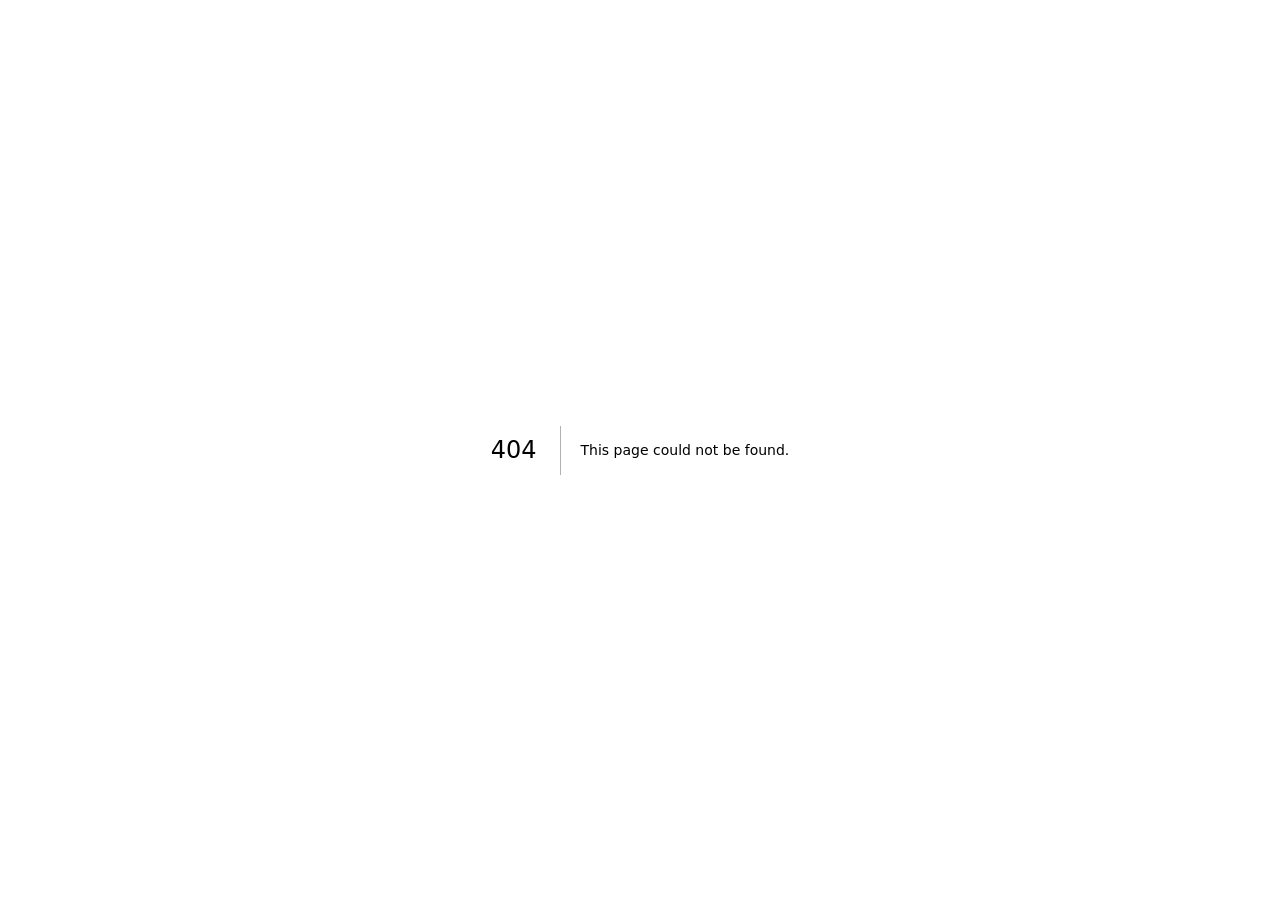
<file: 404/index.html>
<!DOCTYPE html><html lang="en" class="__className_e8ce0c"><head><meta charSet="utf-8"/><meta name="viewport" content="width=device-width, initial-scale=1"/><link rel="preload" href="/_next/static/media/e4af272ccee01ff0-s.p.woff2" as="font" crossorigin="" type="font/woff2"/><link rel="stylesheet" href="/_next/static/css/ea568446d6dece54.css" crossorigin="" data-precedence="next"/><link rel="preload" as="script" fetchPriority="low" href="/_next/static/chunks/webpack-721f4fb5ab8abbb2.js" crossorigin=""/><script src="/_next/static/chunks/fd9d1056-088019092da0c5a3.js" async="" crossorigin=""></script><script src="/_next/static/chunks/8069-087678892538a851.js" async="" crossorigin=""></script><script src="/_next/static/chunks/main-app-7396776559f05d01.js" async="" crossorigin=""></script><script src="/_next/static/chunks/0e5ce63c-197993e45bb67f59.js" async=""></script><script src="/_next/static/chunks/26488-294224cd2b1e153f.js" async=""></script><script src="/_next/static/chunks/36233-47ee60503a06a789.js" async=""></script><script src="/_next/static/chunks/43937-dcc1a4ccd06efde1.js" async=""></script><script src="/_next/static/chunks/22273-5b0a70d5286afdaf.js" async=""></script><script src="/_next/static/chunks/app/layout-067d594777b8a1db.js" async=""></script><script async="" src="https://scripts.simpleanalyticscdn.com/latest.js"></script><title>Dispensary0x</title><meta name="description" content="The first decentralized dispensary platform on Ethereum"/><link rel="icon" href="/favicon.ico"/><title>404: This page could not be found.</title><title>thirdweb SDK + Next starter</title><meta name="description" content="Starter template for using thirdweb SDK with Next.js App router"/><meta name="next-size-adjust"/><script src="/_next/static/chunks/polyfills-c67a75d1b6f99dc8.js" crossorigin="" noModule=""></script></head><body><div style="font-family:system-ui,&quot;Segoe UI&quot;,Roboto,Helvetica,Arial,sans-serif,&quot;Apple Color Emoji&quot;,&quot;Segoe UI Emoji&quot;;height:100vh;text-align:center;display:flex;flex-direction:column;align-items:center;justify-content:center"><div><style>body{color:#000;background:#fff;margin:0}.next-error-h1{border-right:1px solid rgba(0,0,0,.3)}@media (prefers-color-scheme:dark){body{color:#fff;background:#000}.next-error-h1{border-right:1px solid rgba(255,255,255,.3)}}</style><h1 class="next-error-h1" style="display:inline-block;margin:0 20px 0 0;padding:0 23px 0 0;font-size:24px;font-weight:500;vertical-align:top;line-height:49px">404</h1><div style="display:inline-block"><h2 style="font-size:14px;font-weight:400;line-height:49px;margin:0">This page could not be found.</h2></div></div></div><script src="/_next/static/chunks/webpack-721f4fb5ab8abbb2.js" crossorigin="" async=""></script><script>(self.__next_f=self.__next_f||[]).push([0]);self.__next_f.push([2,null])</script><script>self.__next_f.push([1,"1:HL[\"/_next/static/media/e4af272ccee01ff0-s.p.woff2\",\"font\",{\"crossOrigin\":\"\",\"type\":\"font/woff2\"}]\n2:HL[\"/_next/static/css/ea568446d6dece54.css\",\"style\",{\"crossOrigin\":\"\"}]\n0:\"$L3\"\n"])</script><script>self.__next_f.push([1,"4:I[47690,[],\"\"]\n6:I[37173,[\"8310\",\"static/chunks/0e5ce63c-197993e45bb67f59.js\",\"26488\",\"static/chunks/26488-294224cd2b1e153f.js\",\"36233\",\"static/chunks/36233-47ee60503a06a789.js\",\"43937\",\"static/chunks/43937-dcc1a4ccd06efde1.js\",\"22273\",\"static/chunks/22273-5b0a70d5286afdaf.js\",\"63185\",\"static/chunks/app/layout-067d594777b8a1db.js\"],\"ThirdwebProvider\"]\n7:I[5613,[],\"\"]\n8:I[31778,[],\"\"]\ne:I[48955,[],\"\"]\n9:{\"fontFamily\":\"system-ui,\\\"Segoe UI\\\",Roboto,Helvetica,Arial,sans-serif,\\\"Apple Color Emoji\\\",\\\"Segoe UI"])</script><script>self.__next_f.push([1," Emoji\\\"\",\"height\":\"100vh\",\"textAlign\":\"center\",\"display\":\"flex\",\"flexDirection\":\"column\",\"alignItems\":\"center\",\"justifyContent\":\"center\"}\na:{\"display\":\"inline-block\",\"margin\":\"0 20px 0 0\",\"padding\":\"0 23px 0 0\",\"fontSize\":24,\"fontWeight\":500,\"verticalAlign\":\"top\",\"lineHeight\":\"49px\"}\nb:{\"display\":\"inline-block\"}\nc:{\"fontSize\":14,\"fontWeight\":400,\"lineHeight\":\"49px\",\"margin\":0}\nf:[]\n"])</script><script>self.__next_f.push([1,"3:[[[\"$\",\"link\",\"0\",{\"rel\":\"stylesheet\",\"href\":\"/_next/static/css/ea568446d6dece54.css\",\"precedence\":\"next\",\"crossOrigin\":\"\"}]],[\"$\",\"$L4\",null,{\"buildId\":\"ZQalRCQhKxTwYWXwkUHMI\",\"assetPrefix\":\"\",\"initialCanonicalUrl\":\"/_not-found/\",\"initialTree\":[\"\",{\"children\":[\"__PAGE__\",{}]},\"$undefined\",\"$undefined\",true],\"initialSeedData\":[\"\",{\"children\":[\"__PAGE__\",{},[\"$L5\",[[\"$\",\"title\",null,{\"children\":\"404: This page could not be found.\"}],[\"$\",\"div\",null,{\"style\":{\"fontFamily\":\"system-ui,\\\"Segoe UI\\\",Roboto,Helvetica,Arial,sans-serif,\\\"Apple Color Emoji\\\",\\\"Segoe UI Emoji\\\"\",\"height\":\"100vh\",\"textAlign\":\"center\",\"display\":\"flex\",\"flexDirection\":\"column\",\"alignItems\":\"center\",\"justifyContent\":\"center\"},\"children\":[\"$\",\"div\",null,{\"children\":[[\"$\",\"style\",null,{\"dangerouslySetInnerHTML\":{\"__html\":\"body{color:#000;background:#fff;margin:0}.next-error-h1{border-right:1px solid rgba(0,0,0,.3)}@media (prefers-color-scheme:dark){body{color:#fff;background:#000}.next-error-h1{border-right:1px solid rgba(255,255,255,.3)}}\"}}],[\"$\",\"h1\",null,{\"className\":\"next-error-h1\",\"style\":{\"display\":\"inline-block\",\"margin\":\"0 20px 0 0\",\"padding\":\"0 23px 0 0\",\"fontSize\":24,\"fontWeight\":500,\"verticalAlign\":\"top\",\"lineHeight\":\"49px\"},\"children\":\"404\"}],[\"$\",\"div\",null,{\"style\":{\"display\":\"inline-block\"},\"children\":[\"$\",\"h2\",null,{\"style\":{\"fontSize\":14,\"fontWeight\":400,\"lineHeight\":\"49px\",\"margin\":0},\"children\":\"This page could not be found.\"}]}]]}]}]],null]]},[null,[\"$\",\"html\",null,{\"lang\":\"en\",\"className\":\"__className_e8ce0c\",\"children\":[[\"$\",\"head\",null,{\"children\":[[\"$\",\"title\",null,{\"children\":\"Dispensary0x\"}],[\"$\",\"meta\",null,{\"name\":\"description\",\"content\":\"The first decentralized dispensary platform on Ethereum\"}],[\"$\",\"link\",null,{\"rel\":\"icon\",\"href\":\"/favicon.ico\"}],[\"$\",\"script\",null,{\"async\":true,\"src\":\"https://scripts.simpleanalyticscdn.com/latest.js\"}]]}],[\"$\",\"body\",null,{\"children\":[\"$\",\"$L6\",null,{\"children\":[\"$\",\"$L7\",null,{\"parallelRouterKey\":\"children\",\"segmentPath\":[\"children\"],\"loading\":\"$undefined\",\"loadingStyles\":\"$undefined\",\"loadingScripts\":\"$undefined\",\"hasLoading\":false,\"error\":\"$undefined\",\"errorStyles\":\"$undefined\",\"errorScripts\":\"$undefined\",\"template\":[\"$\",\"$L8\",null,{}],\"templateStyles\":\"$undefined\",\"templateScripts\":\"$undefined\",\"notFound\":[[\"$\",\"title\",null,{\"children\":\"404: This page could not be found.\"}],[\"$\",\"div\",null,{\"style\":\"$9\",\"children\":[\"$\",\"div\",null,{\"children\":[[\"$\",\"style\",null,{\"dangerouslySetInnerHTML\":{\"__html\":\"body{color:#000;background:#fff;margin:0}.next-error-h1{border-right:1px solid rgba(0,0,0,.3)}@media (prefers-color-scheme:dark){body{color:#fff;background:#000}.next-error-h1{border-right:1px solid rgba(255,255,255,.3)}}\"}}],[\"$\",\"h1\",null,{\"className\":\"next-error-h1\",\"style\":\"$a\",\"children\":\"404\"}],[\"$\",\"div\",null,{\"style\":\"$b\",\"children\":[\"$\",\"h2\",null,{\"style\":\"$c\",\"children\":\"This page could not be found.\"}]}]]}]}]],\"notFoundStyles\":[],\"styles\":null}]}]}]]}],null]],\"initialHead\":[false,\"$Ld\"],\"globalErrorComponent\":\"$e\",\"missingSlots\":\"$Wf\"}]]\n"])</script><script>self.__next_f.push([1,"d:[[\"$\",\"meta\",\"0\",{\"name\":\"viewport\",\"content\":\"width=device-width, initial-scale=1\"}],[\"$\",\"meta\",\"1\",{\"charSet\":\"utf-8\"}],[\"$\",\"title\",\"2\",{\"children\":\"thirdweb SDK + Next starter\"}],[\"$\",\"meta\",\"3\",{\"name\":\"description\",\"content\":\"Starter template for using thirdweb SDK with Next.js App router\"}],[\"$\",\"meta\",\"4\",{\"name\":\"next-size-adjust\"}]]\n5:null\n"])</script><script>self.__next_f.push([1,""])</script></body></html>
</file>
<file: _next/static/css/ea568446d6dece54.css>
@font-face{font-family:__Inter_e8ce0c;font-style:normal;font-weight:100 900;font-display:swap;src:url(/_next/static/media/55c55f0601d81cf3-s.woff2) format("woff2");unicode-range:u+0460-052f,u+1c80-1c8a,u+20b4,u+2de0-2dff,u+a640-a69f,u+fe2e-fe2f}@font-face{font-family:__Inter_e8ce0c;font-style:normal;font-weight:100 900;font-display:swap;src:url(/_next/static/media/26a46d62cd723877-s.woff2) format("woff2");unicode-range:u+0301,u+0400-045f,u+0490-0491,u+04b0-04b1,u+2116}@font-face{font-family:__Inter_e8ce0c;font-style:normal;font-weight:100 900;font-display:swap;src:url(/_next/static/media/97e0cb1ae144a2a9-s.woff2) format("woff2");unicode-range:u+1f??}@font-face{font-family:__Inter_e8ce0c;font-style:normal;font-weight:100 900;font-display:swap;src:url(/_next/static/media/581909926a08bbc8-s.woff2) format("woff2");unicode-range:u+0370-0377,u+037a-037f,u+0384-038a,u+038c,u+038e-03a1,u+03a3-03ff}@font-face{font-family:__Inter_e8ce0c;font-style:normal;font-weight:100 900;font-display:swap;src:url(/_next/static/media/df0a9ae256c0569c-s.woff2) format("woff2");unicode-range:u+0102-0103,u+0110-0111,u+0128-0129,u+0168-0169,u+01a0-01a1,u+01af-01b0,u+0300-0301,u+0303-0304,u+0308-0309,u+0323,u+0329,u+1ea0-1ef9,u+20ab}@font-face{font-family:__Inter_e8ce0c;font-style:normal;font-weight:100 900;font-display:swap;src:url(/_next/static/media/8e9860b6e62d6359-s.woff2) format("woff2");unicode-range:u+0100-02ba,u+02bd-02c5,u+02c7-02cc,u+02ce-02d7,u+02dd-02ff,u+0304,u+0308,u+0329,u+1d00-1dbf,u+1e00-1e9f,u+1ef2-1eff,u+2020,u+20a0-20ab,u+20ad-20c0,u+2113,u+2c60-2c7f,u+a720-a7ff}@font-face{font-family:__Inter_e8ce0c;font-style:normal;font-weight:100 900;font-display:swap;src:url(/_next/static/media/e4af272ccee01ff0-s.p.woff2) format("woff2");unicode-range:u+00??,u+0131,u+0152-0153,u+02bb-02bc,u+02c6,u+02da,u+02dc,u+0304,u+0308,u+0329,u+2000-206f,u+20ac,u+2122,u+2191,u+2193,u+2212,u+2215,u+feff,u+fffd}@font-face{font-family:__Inter_Fallback_e8ce0c;src:local("Arial");ascent-override:90.20%;descent-override:22.48%;line-gap-override:0.00%;size-adjust:107.40%}.__className_e8ce0c{font-family:__Inter_e8ce0c,__Inter_Fallback_e8ce0c,system-ui,arial;font-style:normal}*,:after,:before{--tw-border-spacing-x:0;--tw-border-spacing-y:0;--tw-translate-x:0;--tw-translate-y:0;--tw-rotate:0;--tw-skew-x:0;--tw-skew-y:0;--tw-scale-x:1;--tw-scale-y:1;--tw-pan-x: ;--tw-pan-y: ;--tw-pinch-zoom: ;--tw-scroll-snap-strictness:proximity;--tw-gradient-from-position: ;--tw-gradient-via-position: ;--tw-gradient-to-position: ;--tw-ordinal: ;--tw-slashed-zero: ;--tw-numeric-figure: ;--tw-numeric-spacing: ;--tw-numeric-fraction: ;--tw-ring-inset: ;--tw-ring-offset-width:0px;--tw-ring-offset-color:#fff;--tw-ring-color:rgba(59,130,246,.5);--tw-ring-offset-shadow:0 0 #0000;--tw-ring-shadow:0 0 #0000;--tw-shadow:0 0 #0000;--tw-shadow-colored:0 0 #0000;--tw-blur: ;--tw-brightness: ;--tw-contrast: ;--tw-grayscale: ;--tw-hue-rotate: ;--tw-invert: ;--tw-saturate: ;--tw-sepia: ;--tw-drop-shadow: ;--tw-backdrop-blur: ;--tw-backdrop-brightness: ;--tw-backdrop-contrast: ;--tw-backdrop-grayscale: ;--tw-backdrop-hue-rotate: ;--tw-backdrop-invert: ;--tw-backdrop-opacity: ;--tw-backdrop-saturate: ;--tw-backdrop-sepia: ;--tw-contain-size: ;--tw-contain-layout: ;--tw-contain-paint: ;--tw-contain-style: }::backdrop{--tw-border-spacing-x:0;--tw-border-spacing-y:0;--tw-translate-x:0;--tw-translate-y:0;--tw-rotate:0;--tw-skew-x:0;--tw-skew-y:0;--tw-scale-x:1;--tw-scale-y:1;--tw-pan-x: ;--tw-pan-y: ;--tw-pinch-zoom: ;--tw-scroll-snap-strictness:proximity;--tw-gradient-from-position: ;--tw-gradient-via-position: ;--tw-gradient-to-position: ;--tw-ordinal: ;--tw-slashed-zero: ;--tw-numeric-figure: ;--tw-numeric-spacing: ;--tw-numeric-fraction: ;--tw-ring-inset: ;--tw-ring-offset-width:0px;--tw-ring-offset-color:#fff;--tw-ring-color:rgba(59,130,246,.5);--tw-ring-offset-shadow:0 0 #0000;--tw-ring-shadow:0 0 #0000;--tw-shadow:0 0 #0000;--tw-shadow-colored:0 0 #0000;--tw-blur: ;--tw-brightness: ;--tw-contrast: ;--tw-grayscale: ;--tw-hue-rotate: ;--tw-invert: ;--tw-saturate: ;--tw-sepia: ;--tw-drop-shadow: ;--tw-backdrop-blur: ;--tw-backdrop-brightness: ;--tw-backdrop-contrast: ;--tw-backdrop-grayscale: ;--tw-backdrop-hue-rotate: ;--tw-backdrop-invert: ;--tw-backdrop-opacity: ;--tw-backdrop-saturate: ;--tw-backdrop-sepia: ;--tw-contain-size: ;--tw-contain-layout: ;--tw-contain-paint: ;--tw-contain-style: }/*
! tailwindcss v3.4.17 | MIT License | https://tailwindcss.com
*/*,:after,:before{box-sizing:border-box;border:0 solid #e5e7eb}:after,:before{--tw-content:""}:host,html{line-height:1.5;-webkit-text-size-adjust:100%;-moz-tab-size:4;-o-tab-size:4;tab-size:4;font-family:ui-sans-serif,system-ui,sans-serif,Apple Color Emoji,Segoe UI Emoji,Segoe UI Symbol,Noto Color Emoji;font-feature-settings:normal;font-variation-settings:normal;-webkit-tap-highlight-color:transparent}body{margin:0;line-height:inherit}hr{height:0;color:inherit;border-top-width:1px}abbr:where([title]){-webkit-text-decoration:underline dotted;text-decoration:underline dotted}h1,h2,h3,h4,h5,h6{font-size:inherit;font-weight:inherit}a{color:inherit;text-decoration:inherit}b,strong{font-weight:bolder}code,kbd,pre,samp{font-family:ui-monospace,SFMono-Regular,Menlo,Monaco,Consolas,Liberation Mono,Courier New,monospace;font-feature-settings:normal;font-variation-settings:normal;font-size:1em}small{font-size:80%}sub,sup{font-size:75%;line-height:0;position:relative;vertical-align:baseline}sub{bottom:-.25em}sup{top:-.5em}table{text-indent:0;border-color:inherit;border-collapse:collapse}button,input,optgroup,select,textarea{font-family:inherit;font-feature-settings:inherit;font-variation-settings:inherit;font-size:100%;font-weight:inherit;line-height:inherit;letter-spacing:inherit;color:inherit;margin:0;padding:0}button,select{text-transform:none}button,input:where([type=button]),input:where([type=reset]),input:where([type=submit]){-webkit-appearance:button;background-color:transparent;background-image:none}:-moz-focusring{outline:auto}:-moz-ui-invalid{box-shadow:none}progress{vertical-align:baseline}::-webkit-inner-spin-button,::-webkit-outer-spin-button{height:auto}[type=search]{-webkit-appearance:textfield;outline-offset:-2px}::-webkit-search-decoration{-webkit-appearance:none}::-webkit-file-upload-button{-webkit-appearance:button;font:inherit}summary{display:list-item}blockquote,dd,dl,figure,h1,h2,h3,h4,h5,h6,hr,p,pre{margin:0}fieldset{margin:0}fieldset,legend{padding:0}menu,ol,ul{list-style:none;margin:0;padding:0}dialog{padding:0}textarea{resize:vertical}input::-moz-placeholder,textarea::-moz-placeholder{opacity:1;color:#9ca3af}input::placeholder,textarea::placeholder{opacity:1;color:#9ca3af}[role=button],button{cursor:pointer}:disabled{cursor:default}audio,canvas,embed,iframe,img,object,svg,video{display:block;vertical-align:middle}img,video{max-width:100%;height:auto}[hidden]:where(:not([hidden=until-found])){display:none}body{--tw-bg-opacity:1;background-color:rgb(9 9 11/var(--tw-bg-opacity,1));--tw-text-opacity:1;color:rgb(229 229 229/var(--tw-text-opacity,1))}.fixed{position:fixed}.relative{position:relative}.left-0{left:0}.top-0{top:0}.z-50{z-index:50}.mx-auto{margin-left:auto;margin-right:auto}.my-4{margin-top:1rem;margin-bottom:1rem}.mb-1{margin-bottom:.25rem}.mb-12{margin-bottom:3rem}.mb-2{margin-bottom:.5rem}.mb-4{margin-bottom:1rem}.mb-6{margin-bottom:1.5rem}.mb-8{margin-bottom:2rem}.mt-2{margin-top:.5rem}.mt-4{margin-top:1rem}.flex{display:flex}.grid{display:grid}.h-12{height:3rem}.h-6{height:1.5rem}.h-8{height:2rem}.h-\[220px\]{height:220px}.min-h-screen{min-height:100vh}.w-12{width:3rem}.w-6{width:1.5rem}.w-8{width:2rem}.w-full{width:100%}.max-w-2xl{max-width:42rem}.max-w-5xl{max-width:64rem}.max-w-6xl{max-width:72rem}.max-w-xl{max-width:36rem}.flex-1{flex:1 1 0%}.flex-shrink-0{flex-shrink:0}.grow{flex-grow:1}.grid-cols-1{grid-template-columns:repeat(1,minmax(0,1fr))}.flex-col{flex-direction:column}.items-start{align-items:flex-start}.items-center{align-items:center}.justify-center{justify-content:center}.justify-between{justify-content:space-between}.gap-1{gap:.25rem}.gap-2{gap:.5rem}.gap-8{gap:2rem}.space-x-0>:not([hidden])~:not([hidden]){--tw-space-x-reverse:0;margin-right:calc(0px * var(--tw-space-x-reverse));margin-left:calc(0px * calc(1 - var(--tw-space-x-reverse)))}.space-x-3>:not([hidden])~:not([hidden]){--tw-space-x-reverse:0;margin-right:calc(.75rem * var(--tw-space-x-reverse));margin-left:calc(.75rem * calc(1 - var(--tw-space-x-reverse)))}.space-x-6>:not([hidden])~:not([hidden]){--tw-space-x-reverse:0;margin-right:calc(1.5rem * var(--tw-space-x-reverse));margin-left:calc(1.5rem * calc(1 - var(--tw-space-x-reverse)))}.space-y-8>:not([hidden])~:not([hidden]){--tw-space-y-reverse:0;margin-top:calc(2rem * calc(1 - var(--tw-space-y-reverse)));margin-bottom:calc(2rem * var(--tw-space-y-reverse))}.rounded{border-radius:.25rem}.rounded-full{border-radius:9999px}.rounded-lg{border-radius:.5rem}.rounded-xl{border-radius:.75rem}.border-t{border-top-width:1px}.border-zinc-800{--tw-border-opacity:1;border-color:rgb(39 39 42/var(--tw-border-opacity,1))}.bg-black{--tw-bg-opacity:1;background-color:rgb(0 0 0/var(--tw-bg-opacity,1))}.bg-black\/90{background-color:rgba(0,0,0,.9)}.bg-blue-500\/20{background-color:rgba(59,130,246,.2)}.bg-blue-600\/30{background-color:rgba(37,99,235,.3)}.bg-green-500{--tw-bg-opacity:1;background-color:rgb(34 197 94/var(--tw-bg-opacity,1))}.bg-green-500\/20{background-color:rgba(34,197,94,.2)}.bg-green-600\/30{background-color:rgba(22,163,74,.3)}.bg-purple-500\/20{background-color:rgba(168,85,247,.2)}.bg-yellow-500\/20{background-color:rgba(234,179,8,.2)}.bg-yellow-600\/30{background-color:rgba(202,138,4,.3)}.bg-zinc-800\/50{background-color:rgba(39,39,42,.5)}.bg-zinc-900\/50{background-color:rgba(24,24,27,.5)}.bg-zinc-900\/80{background-color:rgba(24,24,27,.8)}.bg-gradient-to-r{background-image:linear-gradient(to right,var(--tw-gradient-stops))}.from-green-400{--tw-gradient-from:#4ade80 var(--tw-gradient-from-position);--tw-gradient-to:rgba(74,222,128,0) var(--tw-gradient-to-position);--tw-gradient-stops:var(--tw-gradient-from),var(--tw-gradient-to)}.to-blue-500{--tw-gradient-to:#3b82f6 var(--tw-gradient-to-position)}.bg-clip-text{-webkit-background-clip:text;background-clip:text}.p-3{padding:.75rem}.p-4{padding:1rem}.p-6{padding:1.5rem}.px-2{padding-left:.5rem;padding-right:.5rem}.px-3{padding-left:.75rem;padding-right:.75rem}.px-4{padding-left:1rem;padding-right:1rem}.px-6{padding-left:1.5rem;padding-right:1.5rem}.px-8{padding-left:2rem;padding-right:2rem}.py-1{padding-top:.25rem;padding-bottom:.25rem}.py-2{padding-top:.5rem;padding-bottom:.5rem}.py-20{padding-top:5rem;padding-bottom:5rem}.py-4{padding-top:1rem;padding-bottom:1rem}.py-8{padding-top:2rem;padding-bottom:2rem}.pt-24{padding-top:6rem}.pt-8{padding-top:2rem}.text-left{text-align:left}.text-center{text-align:center}.font-mono{font-family:ui-monospace,SFMono-Regular,Menlo,Monaco,Consolas,Liberation Mono,Courier New,monospace}.text-2xl{font-size:1.5rem;line-height:2rem}.text-3xl{font-size:1.875rem;line-height:2.25rem}.text-5xl{font-size:3rem;line-height:1}.text-lg{font-size:1.125rem;line-height:1.75rem}.text-sm{font-size:.875rem;line-height:1.25rem}.text-xl{font-size:1.25rem;line-height:1.75rem}.font-bold{font-weight:700}.font-medium{font-weight:500}.font-semibold{font-weight:600}.tracking-wide{letter-spacing:.025em}.text-blue-300{--tw-text-opacity:1;color:rgb(147 197 253/var(--tw-text-opacity,1))}.text-blue-400{--tw-text-opacity:1;color:rgb(96 165 250/var(--tw-text-opacity,1))}.text-green-300{--tw-text-opacity:1;color:rgb(134 239 172/var(--tw-text-opacity,1))}.text-green-400{--tw-text-opacity:1;color:rgb(74 222 128/var(--tw-text-opacity,1))}.text-neutral-400{--tw-text-opacity:1;color:rgb(163 163 163/var(--tw-text-opacity,1))}.text-purple-400{--tw-text-opacity:1;color:rgb(192 132 252/var(--tw-text-opacity,1))}.text-red-400{--tw-text-opacity:1;color:rgb(248 113 113/var(--tw-text-opacity,1))}.text-transparent{color:transparent}.text-white{--tw-text-opacity:1;color:rgb(255 255 255/var(--tw-text-opacity,1))}.text-yellow-300{--tw-text-opacity:1;color:rgb(253 224 71/var(--tw-text-opacity,1))}.text-yellow-400{--tw-text-opacity:1;color:rgb(250 204 21/var(--tw-text-opacity,1))}.text-zinc-100{--tw-text-opacity:1;color:rgb(244 244 245/var(--tw-text-opacity,1))}.text-zinc-400{--tw-text-opacity:1;color:rgb(161 161 170/var(--tw-text-opacity,1))}.shadow{--tw-shadow:0 1px 3px 0 rgba(0,0,0,.1),0 1px 2px -1px rgba(0,0,0,.1);--tw-shadow-colored:0 1px 3px 0 var(--tw-shadow-color),0 1px 2px -1px var(--tw-shadow-color)}.shadow,.shadow-lg{box-shadow:var(--tw-ring-offset-shadow,0 0 #0000),var(--tw-ring-shadow,0 0 #0000),var(--tw-shadow)}.shadow-lg{--tw-shadow:0 10px 15px -3px rgba(0,0,0,.1),0 4px 6px -4px rgba(0,0,0,.1);--tw-shadow-colored:0 10px 15px -3px var(--tw-shadow-color),0 4px 6px -4px var(--tw-shadow-color)}.shadow-md{--tw-shadow:0 4px 6px -1px rgba(0,0,0,.1),0 2px 4px -2px rgba(0,0,0,.1);--tw-shadow-colored:0 4px 6px -1px var(--tw-shadow-color),0 2px 4px -2px var(--tw-shadow-color);box-shadow:var(--tw-ring-offset-shadow,0 0 #0000),var(--tw-ring-shadow,0 0 #0000),var(--tw-shadow)}.transition{transition-property:color,background-color,border-color,text-decoration-color,fill,stroke,opacity,box-shadow,transform,filter,-webkit-backdrop-filter;transition-property:color,background-color,border-color,text-decoration-color,fill,stroke,opacity,box-shadow,transform,filter,backdrop-filter;transition-property:color,background-color,border-color,text-decoration-color,fill,stroke,opacity,box-shadow,transform,filter,backdrop-filter,-webkit-backdrop-filter;transition-timing-function:cubic-bezier(.4,0,.2,1);transition-duration:.15s}.transition-colors{transition-property:color,background-color,border-color,text-decoration-color,fill,stroke;transition-timing-function:cubic-bezier(.4,0,.2,1);transition-duration:.15s}.duration-200{transition-duration:.2s}:root{line-height:1.5;font-weight:400;font-synthesis:none;text-rendering:optimizeLegibility;-webkit-font-smoothing:antialiased;-moz-osx-font-smoothing:grayscale;font-family:Inter,sans-serif;font-optical-sizing:auto;font-style:normal;font-variation-settings:"slnt" 0}@media (hover:hover) and (pointer:fine){.hover\:bg-green-600:hover{--tw-bg-opacity:1;background-color:rgb(22 163 74/var(--tw-bg-opacity,1))}.hover\:bg-zinc-800:hover{--tw-bg-opacity:1;background-color:rgb(39 39 42/var(--tw-bg-opacity,1))}.hover\:text-green-400:hover{--tw-text-opacity:1;color:rgb(74 222 128/var(--tw-text-opacity,1))}}.disabled\:opacity-50:disabled{opacity:.5}@media (min-width:640px){.sm\:h-\[300px\]{height:300px}.sm\:w-auto{width:auto}.sm\:p-8{padding:2rem}.sm\:px-8{padding-left:2rem;padding-right:2rem}.sm\:text-3xl{font-size:1.875rem;line-height:2.25rem}.sm\:text-xl{font-size:1.25rem;line-height:1.75rem}}@media (min-width:768px){.md\:mx-0{margin-left:0;margin-right:0}.md\:mb-0{margin-bottom:0}.md\:mt-0{margin-top:0}.md\:h-\[600px\]{height:600px}.md\:w-\[600px\]{width:600px}.md\:grid-cols-3{grid-template-columns:repeat(3,minmax(0,1fr))}.md\:flex-row{flex-direction:row}.md\:space-x-4>:not([hidden])~:not([hidden]){--tw-space-x-reverse:0;margin-right:calc(1rem * var(--tw-space-x-reverse));margin-left:calc(1rem * calc(1 - var(--tw-space-x-reverse)))}.md\:text-left{text-align:left}}
</file>
